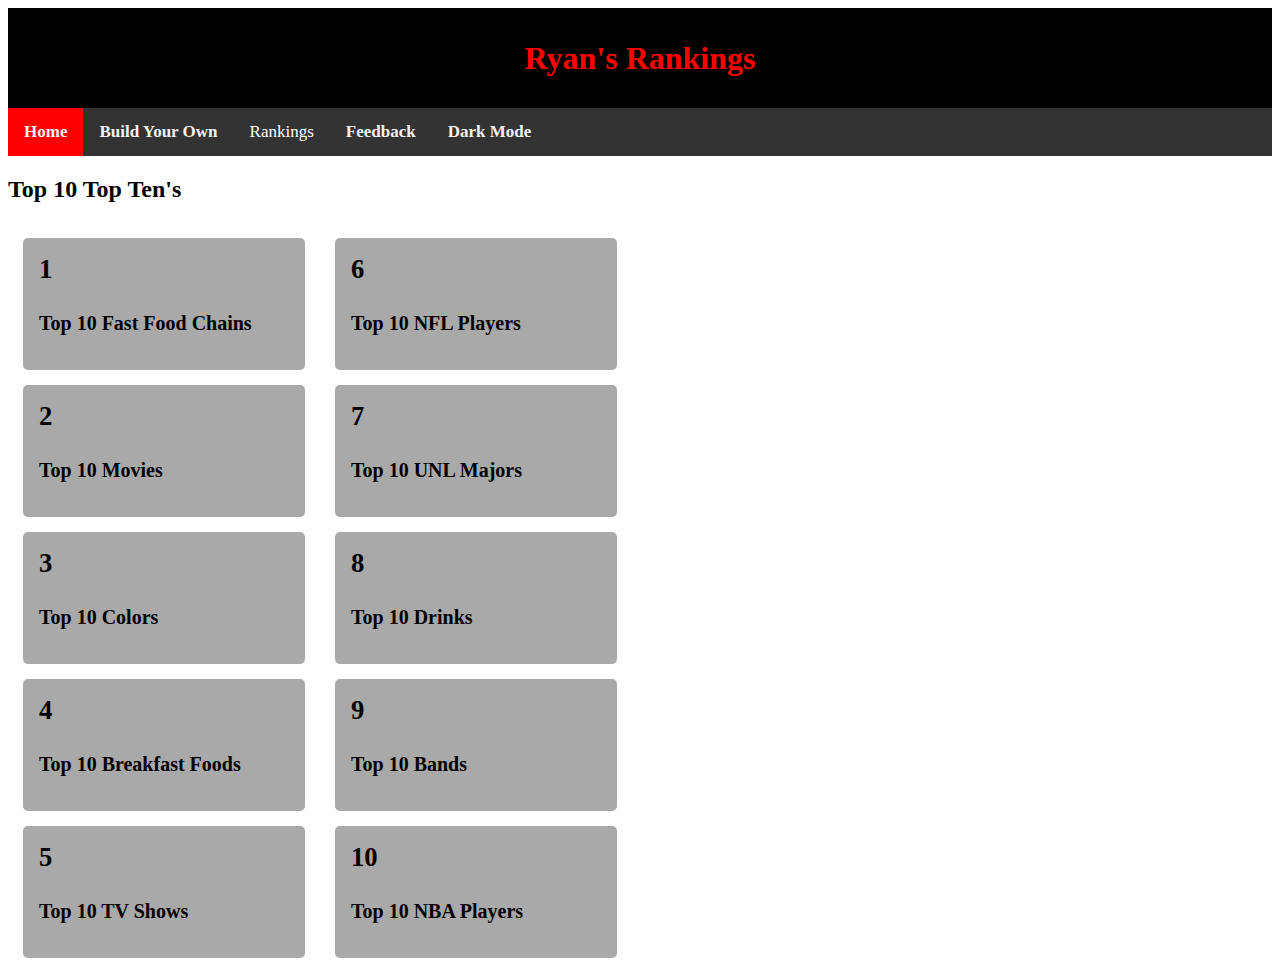
<file: index.html>
<!DOCTYPE html>
<html>

<head>
  <title>Ryan's Rankings</title>
  <link rel="stylesheet" type="text/css" href="css/style.css">
</head>

<header>
  <h1>Ryan's Rankings</h1>
</header>

<div class="topnav" id="myTopnav">
  <a href="index.html" class="active">Home</a>
  <a href="rankingbuilder.html">Build Your Own</a>
  <div class="dropdown">
    <button class="dropbtn">Rankings
      <i class="fa fa-caret-down"></i>
    </button>
    <div class="dropdown-content">
      <a href="fastfood.html">Fast Food Chains</a>
      <a href="#">UNL Majors</a>
      <a href="#">Breakfast Foods</a>
      <a href="#">Drinks</a>
      <a href="#">Colors</a>
      <a href="#">TV Shows</a>
      <a href="#">Movies</a>
      <a href="#">Bands</a>
      <a href="#">NFL Players</a>
      <a href="#">NBA Players</a> 
    </div>
  </div>
  <a href="feedback.html">Feedback</a>
  <a onclick="myFunction()" id="toggle"> Dark Mode</a>
</div>


<body>

  <h2>Top 10 Top Ten's</h2>

  <div Class = "flex_container">
    <div Class = "flex_container2">
      <div class="flex_item">
        <p style="font-weight: bolder; font-size: 20pt;">
          1
        </p>
        <p>
          <a href="fastfood.html">Top 10 Fast Food Chains</a>
        </p>
      </div>

      <div class="flex_item">
        <p style="font-weight: bolder; font-size: 20pt;">
          2
        </p>
        <p>
          <a href="#">Top 10 Movies</a>
        </p>
      </div>

      <div class="flex_item">
        <p style="font-weight: bolder; font-size: 20pt;">
          3
        </p>
        <p>
          <a href="#">Top 10 Colors</a>
        </p>
      </div>

      <div class="flex_item">
        <p style="font-weight: bolder; font-size: 20pt;">
          4
        </p>
        <p>
          <a href="#">Top 10 Breakfast Foods</a>
        </p>
      </div>

      <div class="flex_item">
        <p style="font-weight: bolder; font-size: 20pt;">
          5
        </p>
        <p>
          <a href="#">Top 10 TV Shows</a>
        </p>
      </div>
    </div>

    <div Class = "flex_container2">
      <div class="flex_item">
        <p style="font-weight: bolder; font-size: 20pt;">
          6
        </p>
        <p>
          <a href="#">Top 10 NFL Players</a>
        </p>
      </div>

      <div class="flex_item">
        <p style="font-weight: bolder; font-size: 20pt;">
          7
        </p>
        <p>
          <a href="#">Top 10 UNL Majors</a>
        </p>
      </div>

      <div class="flex_item">
        <p style="font-weight: bolder; font-size: 20pt;">
          8
        </p>
        <p>
          <a href="#">Top 10 Drinks</a>
        </p>
      </div>

      <div class="flex_item">
        <p style="font-weight: bolder; font-size: 20pt;">
          9
        </p>
        <p>
          <a href="#">Top 10 Bands</a>
        </p>
      </div>

      <div class="flex_item">
        <p style="font-weight: bolder; font-size: 20pt;">
          10
        </p>
        <p>
          <a href="#">Top 10 NBA Players</a>
        </p>
      </div>
    </div>
  </div>

  
<script>
  function myFunction() {
    var element = document.body;
    element.classList.toggle("dark-mode")
    if(element.classList.contains("dark-mode")){
      document.getElementById('toggle').innerHTML = "Light Mode"
    }
    else {
      document.getElementById('toggle').innerHTML = "Dark Mode"
    }
  }
  </script>
</body>

</html>
</file>
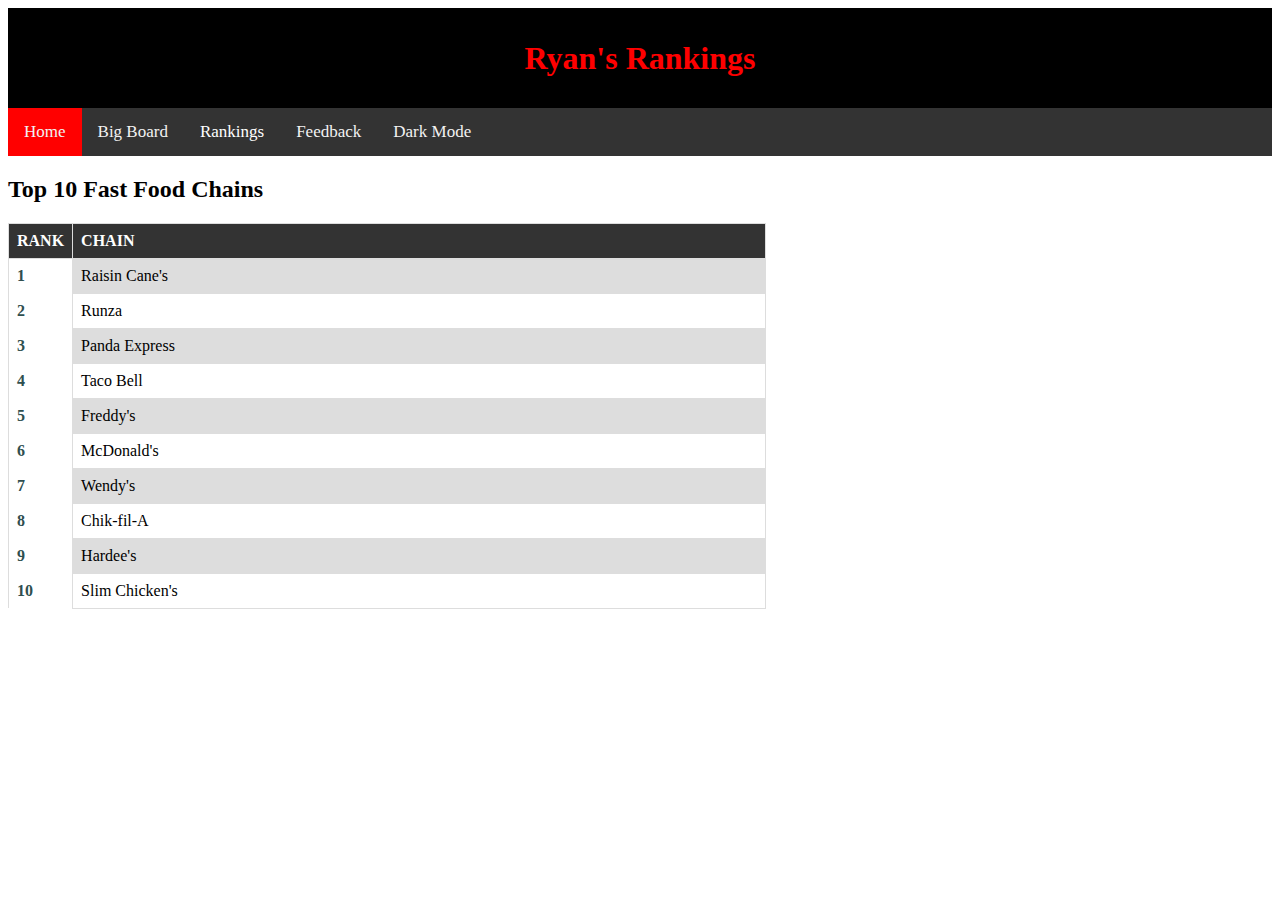
<file: fastfood.html>
<!DOCTYPE html>
<html>

<head>
  <title>Ryan's Rankings</title>
  <link rel="stylesheet" type="text/css" href="css/rankings.css">
</head>

<header>
  <h1>Ryan's Rankings</h1>
</header>

<div class="topnav" id="myTopnav">
  <a href="index.html" class="active">Home</a>
  <a href="big_board.html">Big Board</a>
  <div class="dropdown">
    <button class="dropbtn">Rankings
      <i class="fa fa-caret-down"></i>
    </button>
    <div class="dropdown-content">
      <a href="fastfood.html">Fast Food Chains</a>
      <a href="#">UNL Majors</a>
      <a href="#">Breakfast Foods</a>
      <a href="#">Drinks</a>
      <a href="#">Colors</a>
      <a href="#">TV Shows</a>
      <a href="#">Movies</a>
      <a href="#">Bands</a>
      <a href="#">NFL Players</a>
      <a href="#">NBA Players</a> 
    </div>
  </div>
  <a href="feedback.html">Feedback</a>
  <a onclick="myFunction()" id="toggle"> Dark Mode</a>
</div>

<body>
    <h2>Top 10 Fast Food Chains</h2>

    <table>
        <tr>
            <th>RANK</th>
            <th>CHAIN</th>
        </tr>
        <tr>
            <td>1</td>
            <td>Raisin Cane's</td>
        </tr>
        <tr>
            <td>2</td>
            <td>Runza</td>
        </tr>
        <tr>
            <td>3</td>
            <td>Panda Express</td>
        </tr>
        <tr>
            <td>4</td>
            <td>Taco Bell</td>
        </tr>
        <tr>
            <td>5</td>
            <td>Freddy's</td>
        </tr>
        <tr>
            <td>6</td>
            <td>McDonald's</td>
        </tr>
        <tr>
            <td>7</td>
            <td>Wendy's</td>
        </tr>
        <tr>
            <td>8</td>
            <td>Chik-fil-A</td>
        </tr>
        <tr>
            <td>9</td>
            <td>Hardee's</td>
        </tr>
        <tr>
            <td>10</td>
            <td>Slim Chicken's</td>
        </tr>
    </table>
  
<script>
  function myFunction() {
    var element = document.body;
    element.classList.toggle("dark-mode")
    if(element.classList.contains("dark-mode")){
      document.getElementById('toggle').innerHTML = "Light Mode"
    }
    else {
      document.getElementById('toggle').innerHTML = "Dark Mode"
    }
  }
  </script>
</body>

</html>
</file>
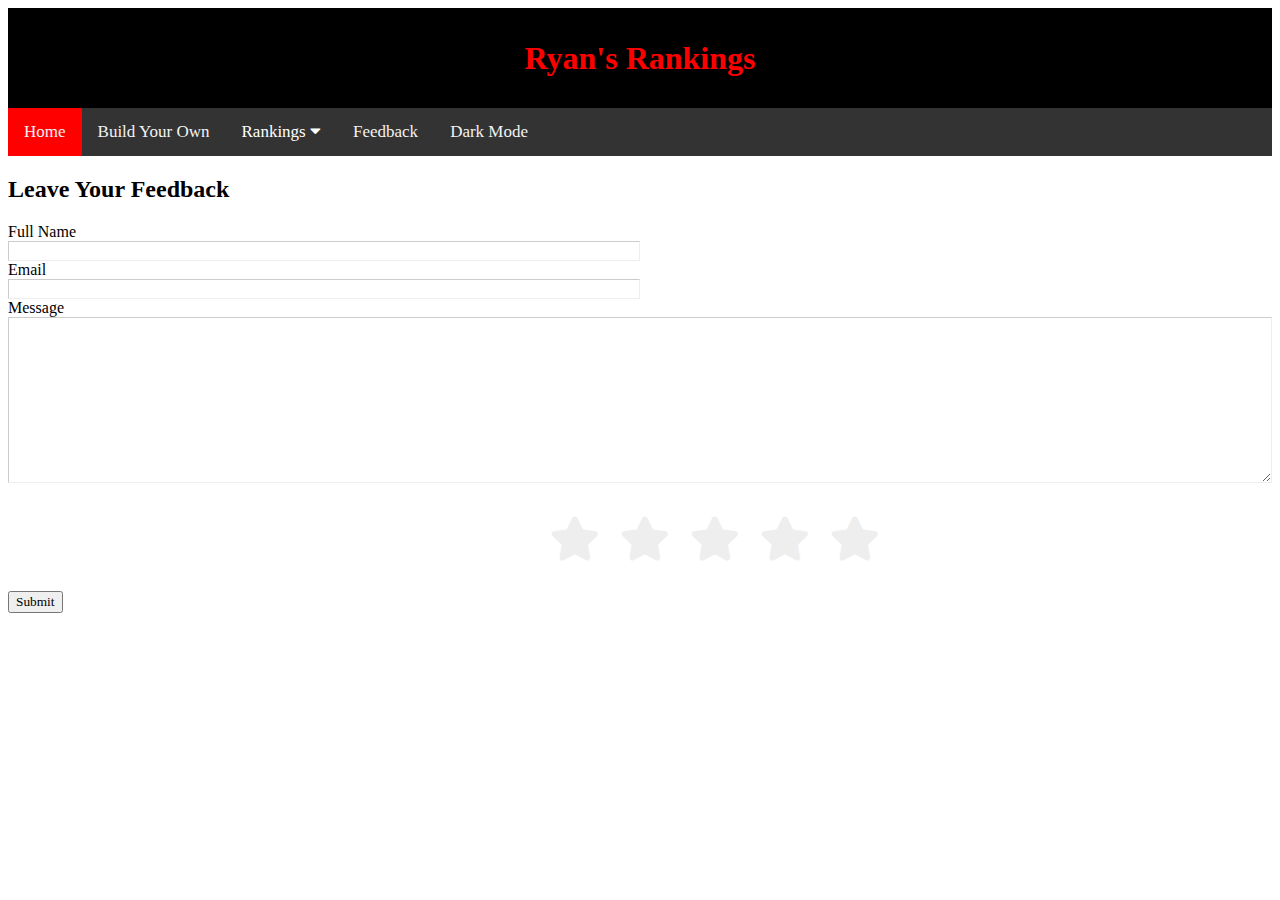
<file: feedback.html>
<!DOCTYPE html>
<html>

  <head>
    <link rel="stylesheet" type="text/css" href="css/feedback.css">
    <link rel="stylesheet" href="https://use.fontawesome.com/releases/v5.10.2/css/all.css" />
  </head>

  <header>
    <h1>Ryan's Rankings</h1>
  </header>
  
  <div class="topnav" id="myTopnav">
    <a href="index.html" class="active">Home</a>
    <a href="rankingbuilder.html">Build Your Own</a>
    <div class="dropdown">
      <button class="dropbtn">Rankings
        <i class="fa fa-caret-down"></i>
      </button>
      <div class="dropdown-content">
        <a href="fastfood.html">Fast Food Chains</a>
        <a href="#">UNL Majors</a>
        <a href="#">Breakfast Foods</a>
        <a href="#">Drinks</a>
        <a href="#">Colors</a>
        <a href="#">TV Shows</a>
        <a href="#">Movies</a>
        <a href="#">Bands</a>
        <a href="#">NFL Players</a>
        <a href="#">NBA Players</a> 
      </div>
    </div>
    <a href="feedback.html">Feedback</a>
    <a onclick="myFunction()" id="toggle"> Dark Mode</a>
  </div>  

    <h2>Leave Your Feedback</h2>
    
    <div>
      <label class="desc" id="title1" for="Field1">Full Name</label>
      <div>
        <input id="Field1" name="Field1" type="text" class="field text fn" value="" size="8" tabindex="1">
      </div>
    </div>
      
    <div>
      <label class="desc" id="title2" for="Field2">
        Email
      </label>
      <div>
        <input id="Field2" name="Field2" type="email" spellcheck="false" value="" maxlength="255" tabindex="3"> 
     </div>
    </div>
      
    <div>
      <label class="desc" id="title3" for="Field3">
        Message
      </label>
    
      <div>
        <textarea id="Field3" name="Field3" spellcheck="true" rows="10" cols="50" tabindex="4"></textarea>
      </div>
    </div>
      
    <div class="star-rating">
        <div class="star-input">
            <input type="radio" name="rating" id="rating-5">
            <label for="rating-5" class="fas fa-star"></label>
            <input type="radio" name="rating" id="rating-4">
            <label for="rating-4" class="fas fa-star"></label>
            <input type="radio" name="rating" id="rating-3">
            <label for="rating-3" class="fas fa-star"></label>
            <input type="radio" name="rating" id="rating-2">
            <label for="rating-2" class="fas fa-star"></label>
            <input type="radio" name="rating" id="rating-1">
            <label for="rating-1" class="fas fa-star"></label>
        </div>
    </div>
    
    <div>
      <button onclick="feedbackProcess()">Submit</button>
    </div>

    <script>
      function feedbackProcess() {
          var name = Field1.value;
          var email = Field2.value;
          var message = Field3.value;
          alert("Thanks for your feedback " + name + ", we hope you enjoyed the site.")
      }
  
    </script>

</html>
</file>
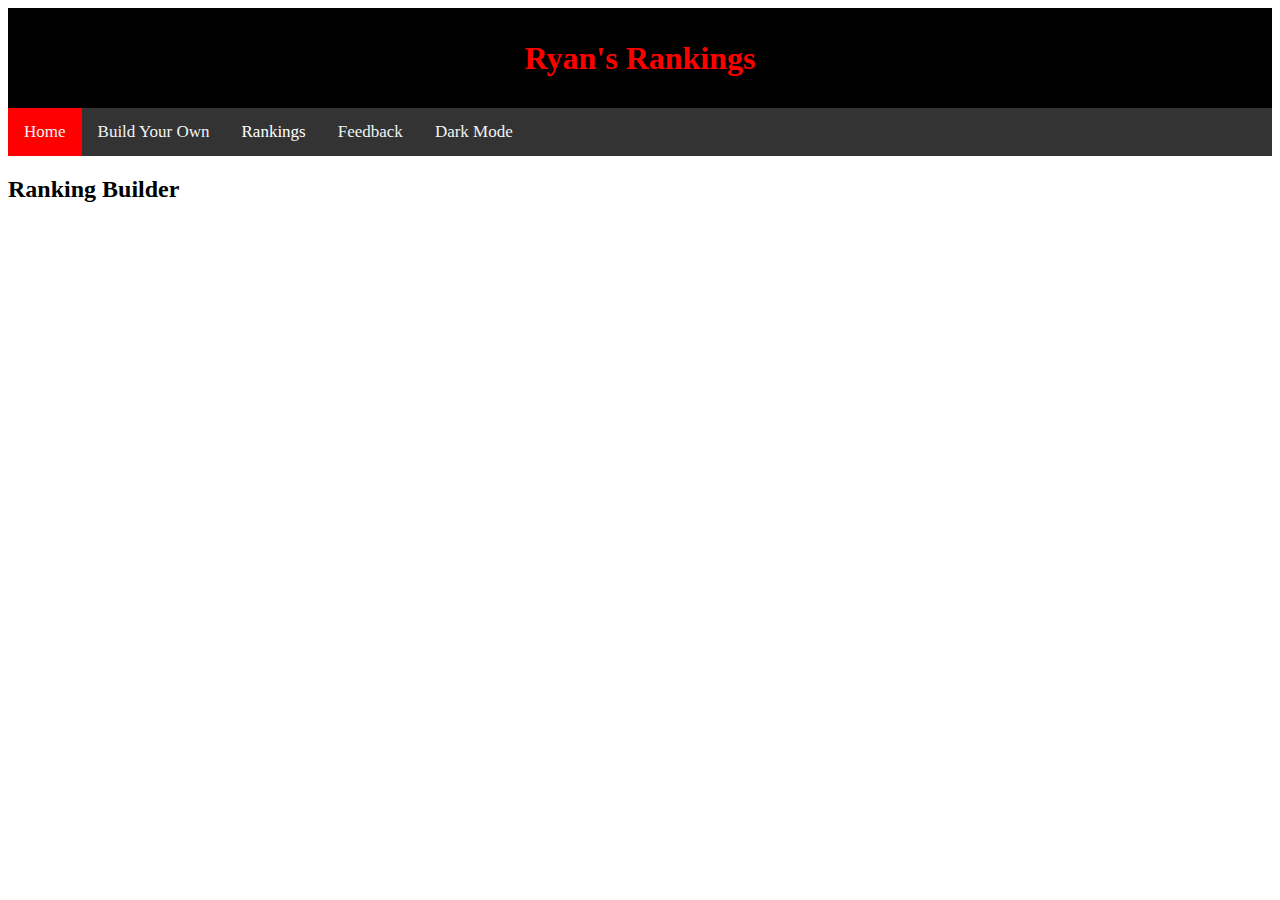
<file: rankingbuilder.html>
<!DOCTYPE html>
<html>

<head>
  <title>Ryan's Rankings</title>
  <link rel="stylesheet" type="text/css" href="css/rankings.css">
</head>

<header>
  <h1>Ryan's Rankings</h1>
</header>

<div class="topnav" id="myTopnav">
  <a href="index.html" class="active">Home</a>
  <a href="rankingbuilder.html">Build Your Own</a>
  <div class="dropdown">
    <button class="dropbtn">Rankings
      <i class="fa fa-caret-down"></i>
    </button>
    <div class="dropdown-content">
      <a href="fastfood.html">Fast Food Chains</a>
      <a href="#">UNL Majors</a>
      <a href="#">Breakfast Foods</a>
      <a href="#">Drinks</a>
      <a href="#">Colors</a>
      <a href="#">TV Shows</a>
      <a href="#">Movies</a>
      <a href="#">Bands</a>
      <a href="#">NFL Players</a>
      <a href="#">NBA Players</a> 
    </div>
  </div>
  <a href="feedback.html">Feedback</a>
  <a onclick="myFunction()" id="toggle"> Dark Mode</a>
</div>

<body>
    <h2>Ranking Builder</h2>
  
<script>
  function myFunction() {
    var element = document.body;
    element.classList.toggle("dark-mode")
    if(element.classList.contains("dark-mode")){
      document.getElementById('toggle').innerHTML = "Light Mode"
    }
    else {
      document.getElementById('toggle').innerHTML = "Dark Mode"
    }
  }
  </script>
</body>

</html>
</file>
<file: css/style.css>
*{
    font-family: "Trebuchet MS";
}

.page {
    background: white; 
    color: black;
    font-size: 16pt;
}

header {
    background: black;
    color: red;
    height: 100px;
}

.dark-mode,
.dark-mode .page {
    background-color: black;
    color: white;
}

p.italicline{
    font-style: bold;
    font-size: large;
}

.flex_container{
    display: flex;
    flex-direction: row;
    justify-content: left;
}

.flex_container2{
    display: flex;
    flex-direction: column;
}

.flex_item {
    float:left;
    margin-right: 15px;
    margin-left: 15px;
    margin-top: 15px;
    width: 250px;
    height: 100px;
    border-radius: 5px;
    background-color: darkgray;
    padding: 1em;
}

h1 {
    text-align: center;
    color: red;
    line-height: 100px;
    margin: 0;
}

.h2 {
   margin-bottom: 0px;
   margin: 0px;
}

p {
    margin-top: 0px;
    font-size: 16pt;
}

a {
    color: black;
    text-align: center;
    text-decoration: none;
    font-size: 20px;
    font-weight: bold;
}

.topnav {
    background-color: #333;
    overflow: hidden;
}

/* Style the links inside the navigation bar */
.topnav a {
float: left;
display: block;
color: #f2f2f2;
text-align: center;
padding: 14px 16px;
text-decoration: none;
font-size: 17px;
}

/* Add an active class to highlight the current page */
.active {
background-color: red;
color: white;
}

/* Hide the link that should open and close the topnav on small screens */
.topnav .icon {
display: none;
}

/* Dropdown container - needed to position the dropdown content */
.dropdown {
float: left;
overflow: hidden;
}

/* Style the dropdown button to fit inside the topnav */
.dropdown .dropbtn {
font-size: 17px;
border: none;
outline: none;
color: white;
padding: 14px 16px;
background-color: inherit;
font-family: inherit;
margin: 0;
}

/* Style the dropdown content (hidden by default) */
.dropdown-content {
display: none;
position: absolute;
background-color: #f9f9f9;
min-width: 160px;
box-shadow: 0px 8px 16px 0px rgba(0,0,0,0.2);
z-index: 1;
}

/* Style the links inside the dropdown */
.dropdown-content a {
float: none;
color: black;
padding: 12px 16px;
text-decoration: none;
display: block;
text-align: left;
}

/* Add a dark background on topnav links and the dropdown button on hover */
.topnav a:hover, .dropdown:hover .dropbtn {
background-color: #555;
color: white;
}

/* Add a grey background to dropdown links on hover */
.dropdown-content a:hover {
background-color: #ddd;
color: black;
}

/* Show the dropdown menu when the user moves the mouse over the dropdown button */
.dropdown:hover .dropdown-content {
display: block;
}

/* When the screen is less than 600 pixels wide, hide all links, except for the first one ("Home"). Show the link that contains should open and close the topnav (.icon) */
@media screen and (max-width: 600px) {
.topnav a:not(:first-child), .dropdown .dropbtn {
    display: none;
}
.topnav a.icon {
    float: right;
    display: block;
}
}

/* The "responsive" class is added to the topnav with JavaScript when the user clicks on the icon. This class makes the topnav look good on small screens (display the links vertically instead of horizontally) */
@media screen and (max-width: 600px) {
.topnav.responsive {position: relative;}
.topnav.responsive a.icon {
    position: absolute;
    right: 0;
    top: 0;
}
.topnav.responsive a {
    float: none;
    display: block;
    text-align: left;
}
.topnav.responsive .dropdown {float: none;}
.topnav.responsive .dropdown-content {position: relative;}
.topnav.responsive .dropdown .dropbtn {
    display: block;
    width: 100%;
    text-align: left;
}
}
</file>
<file: css/rankings.css>
*{
    font-family: "Trebuchet MS";
}

.page {
    background: white; 
    color: black;
    font-size: 16pt;
}

header {
    background: black;
    color: red;
    height: 100px;
}

.dark-mode,
.dark-mode .page {
    background-color: black;
    color: white
}

p.italicline{
    font-style: bold;
    font-size: large;
}

table {
    border-collapse: collapse;
    width: 60%;
}
  
td, th {
    border: 1px solid #dddddd;
    text-align: left;
    padding: 8px;
}

td:first-of-type {
    width: 30px;
    border-top: 0;
    border-bottom: 0;
    background-color: white;
    color: darkslategray;
    font-weight:bolder;
}

tr {
    background-color: white;
    color: black;
}

tr:first-child {
    background-color: #333;
    color: white;
}
  
tr:nth-child(even) {
    background-color: #dddddd;
}

.flex_container{
    display: flex;
    flex-direction: row;
    justify-content: left;
}

.flex_container2{
    display: flex;
    flex-direction: column;
    background-color: gray;
}

.flex_container3{
    display: flex;
    flex-direction: row;
    background-color: black;
    color: white;
}

h1 {
    text-align: center;
    color: red;
    line-height: 100px;
    margin: 0;
}

.h2 {
   margin-bottom: 0px;
   margin: 0px;
}

p {
    margin-top: 0px;
    font-size: 16pt;
}

.topnav {
    background-color: #333;
    overflow: hidden;
}

/* Style the links inside the navigation bar */
.topnav a {
float: left;
display: block;
color: #f2f2f2;
text-align: center;
padding: 14px 16px;
text-decoration: none;
font-size: 17px;
}

/* Add an active class to highlight the current page */
.active {
background-color: red;
color: white;
}

/* Hide the link that should open and close the topnav on small screens */
.topnav .icon {
display: none;
}

/* Dropdown container - needed to position the dropdown content */
.dropdown {
float: left;
overflow: hidden;
}

/* Style the dropdown button to fit inside the topnav */
.dropdown .dropbtn {
font-size: 17px;
border: none;
outline: none;
color: white;
padding: 14px 16px;
background-color: inherit;
font-family: inherit;
margin: 0;
}

/* Style the dropdown content (hidden by default) */
.dropdown-content {
display: none;
position: absolute;
background-color: #f9f9f9;
min-width: 160px;
box-shadow: 0px 8px 16px 0px rgba(0,0,0,0.2);
z-index: 1;
}

/* Style the links inside the dropdown */
.dropdown-content a {
float: none;
color: black;
padding: 12px 16px;
text-decoration: none;
display: block;
text-align: left;
}

/* Add a dark background on topnav links and the dropdown button on hover */
.topnav a:hover, .dropdown:hover .dropbtn {
background-color: #555;
color: white;
}

/* Add a grey background to dropdown links on hover */
.dropdown-content a:hover {
background-color: #ddd;
color: black;
}

/* Show the dropdown menu when the user moves the mouse over the dropdown button */
.dropdown:hover .dropdown-content {
display: block;
}

/* When the screen is less than 600 pixels wide, hide all links, except for the first one ("Home"). Show the link that contains should open and close the topnav (.icon) */
@media screen and (max-width: 600px) {
.topnav a:not(:first-child), .dropdown .dropbtn {
    display: none;
}
.topnav a.icon {
    float: right;
    display: block;
}
}

/* The "responsive" class is added to the topnav with JavaScript when the user clicks on the icon. This class makes the topnav look good on small screens (display the links vertically instead of horizontally) */
@media screen and (max-width: 600px) {
.topnav.responsive {position: relative;}
.topnav.responsive a.icon {
    position: absolute;
    right: 0;
    top: 0;
}
.topnav.responsive a {
    float: none;
    display: block;
    text-align: left;
}
.topnav.responsive .dropdown {float: none;}
.topnav.responsive .dropdown-content {position: relative;}
.topnav.responsive .dropdown .dropbtn {
    display: block;
    width: 100%;
    text-align: left;
}
}
</file>
<file: css/feedback.css>
* {
    font-family: "Trebuchet MS";
    -webkit-box-sizing: border-box;
    -moz-box-sizing: border-box;
    box-sizing: border-box;
  }

header {
    background: black;
    color: red;
    height: 100px;
}

h1 {
  text-align: center;
  color: red;
  line-height: 100px;
  margin: 0;
}
  
  input[type=text],
  input[type=email],
  input[type=url],
  input[type=password],
  textarea {
      width: 100%;
    border-top: 1px solid #ccc;
    border-left: 1px solid #ccc;
    border-right: 1px solid #eee;
    border-bottom: 1px solid #eee;
  }
  input[type=text],
  input[type=email],
  input[type=url],
  input[type=password] {
    width: 50%;
  }
  input[type=text]:focus,
  input[type=email]:focus,
  input[type=url]:focus,
  input[type=password]:focus,
  textarea:focus {
    outline: 0;
    border-color: #4697e4;
  }

.star-rating form {
    display: none;
}
.star-rating .thanks-msg {
    display: none;
    font-size: 20px;
    margin: 40px auto;
    color: #4caf50;
    background-color: rgba(76, 175, 80, 0.1411764705882353);
    padding: 8px 20px;
    border-left: 3px solid #4caf50;
    border-radius: 20px;
}
.star-rating input {
    display: none;
}
.star-rating {
    margin: 20px auto;
    display: table;
    width: 500px;
}
.star-rating label {
    padding: 10px;
    float: right;
    font-size: 44px;
    color: #eee;
}
.star-rating input:not(:checked) ~ label:hover,
.star-rating input:not(:checked) ~ label:hover ~ label {
    color: #ffc107;
}
.star-rating input:checked ~ label {
    color: #ffc107;
}
.star-rating form .rating-reaction:before {
    width: 100%;
    float: left;
    color: #ffc107;
}
.star-rating #rating-1:checked ~ form .rating-reaction:before {
    content: "I hate it";
}
.star-rating #rating-2:checked ~ form .rating-reaction:before {
    content: "I don't like it";
}
.star-rating #rating-3:checked ~ form .rating-reaction:before {
    content: "It is good";
}
.star-rating #rating-4:checked ~ form .rating-reaction:before {
    content: "I like it";
}
.star-rating #rating-5:checked ~ form .rating-reaction:before {
    content: "I love it";
}
.star-rating input:checked ~ form {
    border-top: 1px solid #ddd;
    width: 100%;
    padding-top: 15px;
    margin-top: 15px;
    display: inline-block;
}

.topnav {
  background-color: #333;
  overflow: hidden;
}

/* Style the links inside the navigation bar */
.topnav a {
float: left;
display: block;
color: #f2f2f2;
text-align: center;
padding: 14px 16px;
text-decoration: none;
font-size: 17px;
}

/* Add an active class to highlight the current page */
.active {
background-color: red;
color: white;
}

/* Hide the link that should open and close the topnav on small screens */
.topnav .icon {
display: none;
}

/* Dropdown container - needed to position the dropdown content */
.dropdown {
float: left;
overflow: hidden;
}

/* Style the dropdown button to fit inside the topnav */
.dropdown .dropbtn {
font-size: 17px;
border: none;
outline: none;
color: white;
padding: 14px 16px;
background-color: inherit;
font-family: inherit;
margin: 0;
}

/* Style the dropdown content (hidden by default) */
.dropdown-content {
display: none;
position: absolute;
background-color: #f9f9f9;
min-width: 160px;
box-shadow: 0px 8px 16px 0px rgba(0,0,0,0.2);
z-index: 1;
}

/* Style the links inside the dropdown */
.dropdown-content a {
float: none;
color: black;
padding: 12px 16px;
text-decoration: none;
display: block;
text-align: left;
}

/* Add a dark background on topnav links and the dropdown button on hover */
.topnav a:hover, .dropdown:hover .dropbtn {
background-color: #555;
color: white;
}

/* Add a grey background to dropdown links on hover */
.dropdown-content a:hover {
background-color: #ddd;
color: black;
}

/* Show the dropdown menu when the user moves the mouse over the dropdown button */
.dropdown:hover .dropdown-content {
display: block;
}

/* When the screen is less than 600 pixels wide, hide all links, except for the first one ("Home"). Show the link that contains should open and close the topnav (.icon) */
@media screen and (max-width: 600px) {
.topnav a:not(:first-child), .dropdown .dropbtn {
  display: none;
}
.topnav a.icon {
  float: right;
  display: block;
}
}

/* The "responsive" class is added to the topnav with JavaScript when the user clicks on the icon. This class makes the topnav look good on small screens (display the links vertically instead of horizontally) */
@media screen and (max-width: 600px) {
.topnav.responsive {position: relative;}
.topnav.responsive a.icon {
  position: absolute;
  right: 0;
  top: 0;
}
.topnav.responsive a {
  float: none;
  display: block;
  text-align: left;
}
.topnav.responsive .dropdown {float: none;}
.topnav.responsive .dropdown-content {position: relative;}
.topnav.responsive .dropdown .dropbtn {
  display: block;
  width: 100%;
  text-align: left;
}
}
</file>
